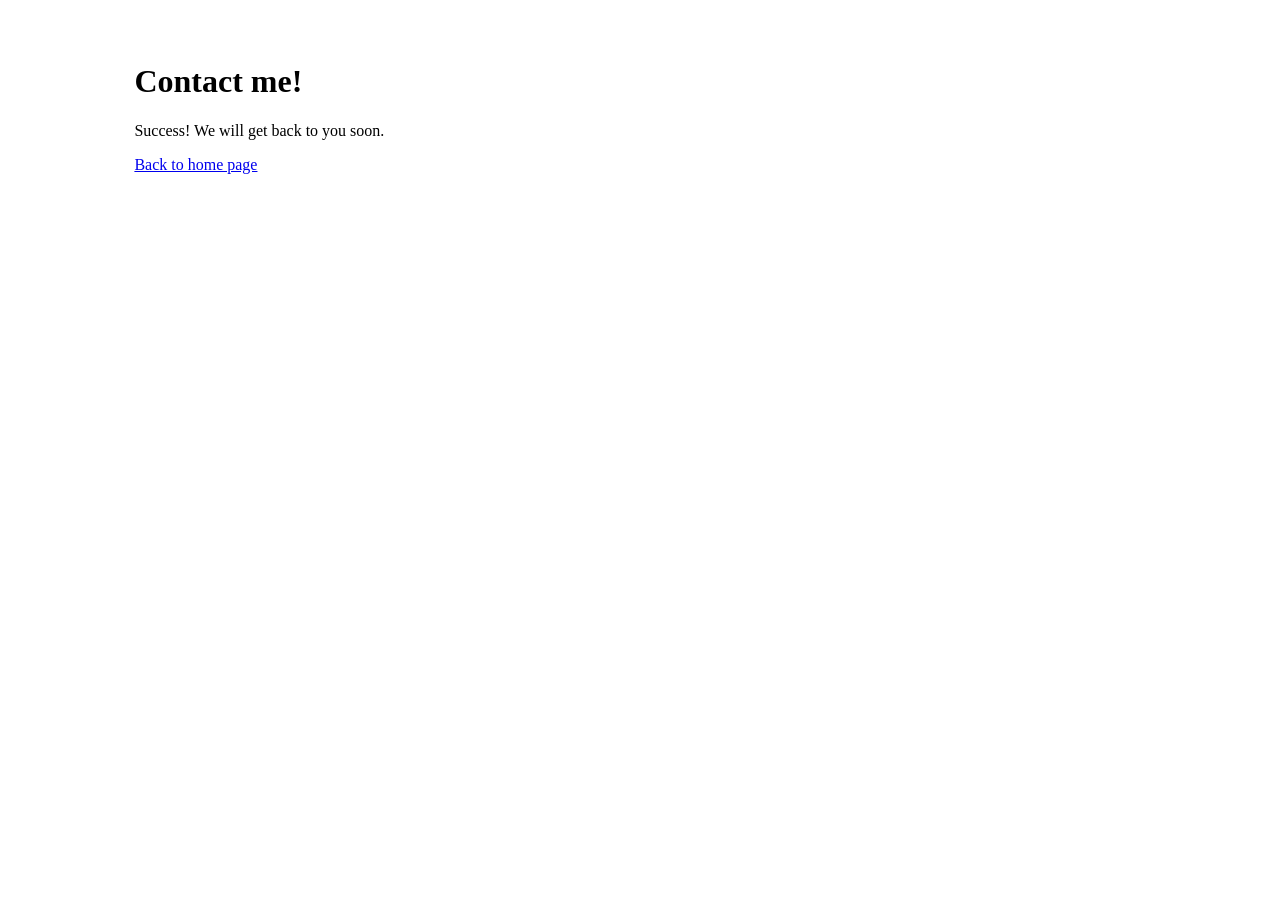
<file: contact-message-success.html>
<html lang="en">
<head>
	<meta charset="UTF-8">
	<meta name="viewport" content="width=device-width, initial-scale=1.0">
	<title>Send message success</title>
</head>
<body>
	<div class="container" style="margin-left: 10%; margin-top: 5%;">
		<h1>Contact me!</h1>	

		<p>Success! We will get back to you soon.</p>
	
		<a href="/">Back to home page</a>
	</div>
</body>
</html>
</file>
